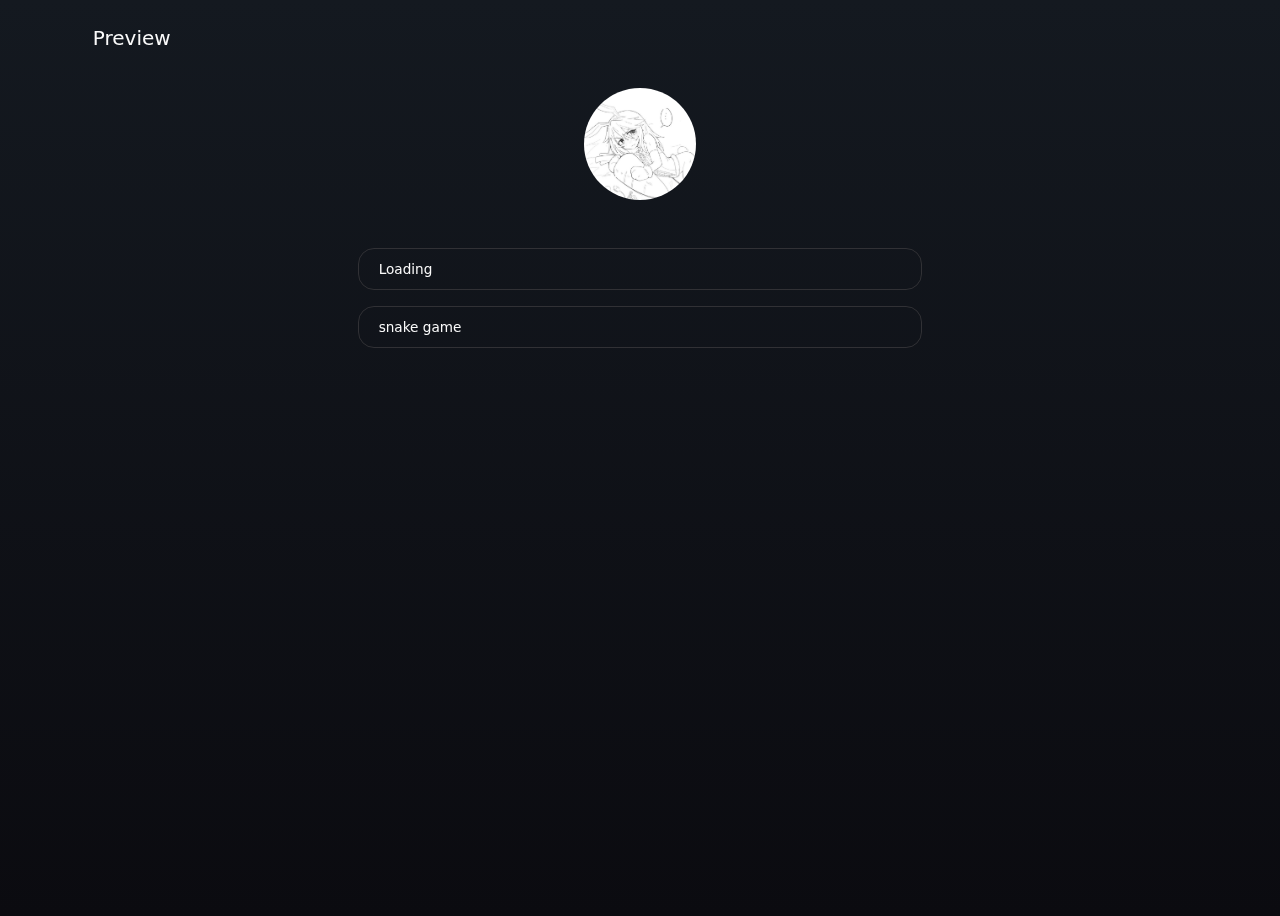
<file: index.html>
<!DOCTYPE html>
<html lang="en">
<head>
    <meta charset="UTF-8">
    <meta name="viewport" content="width=device-width, initial-scale=1.0">
    <title>CSS Preview</title>
    <link rel="stylesheet" href="main.css">
</head>
<body>
    <div class="base">
        <header>
            <a class="preview" href="index.html" aria-label="Brand">Preview</a>
        </header>
        <main>
            <section class="inner">
                <img src="img/ava3fit.jpg" alt="profile" class="imgpf">
                <div class="project">
                    <ul class="viewlist">
                        <li class="gap"></li>
                        <a href="loading/index.html" class="item">Loading</a>
                        <li class="gap"></li>
                        <a href="snake/snake.html" class="item">snake game</a>
                        <li class="gap"></li>
                        <li class="gap"></li>


                    </ul>
                </div>
            </section>
        </main>

    </div>
</body>
</html>
</file>
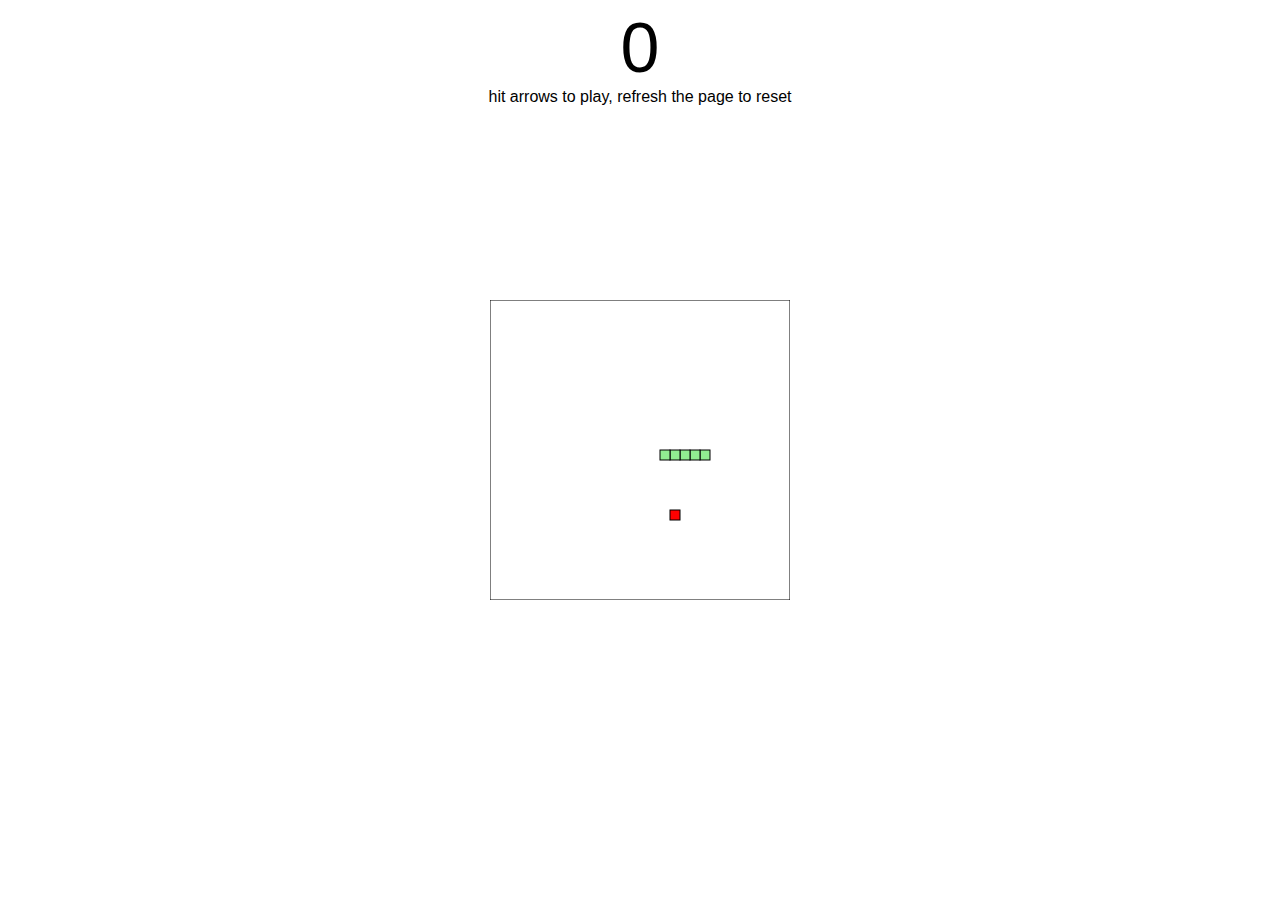
<file: snake/snake.html>
<!DOCTYPE html>
<html lang="en">
<head>
    <meta charset="UTF-8">
    <meta name="viewport" content="width=device-width, initial-scale=1.0">
    <title>snake game</title>
</head>
<body>
    <div id="score">0</div>
    <div class="note">hit arrows to play, refresh the page to reset</div>
    <canvas id="gameCanvas" width="300" height="300"><canvas>
    
    <style>
        .note {
            text-align: center;
            font-size: medium;
            font-family: Arial, "Helvetica Neue", Helvetica, sans-serif;
        }

        #gameCanvas {
            position: absolute;
            top: 50%;
            left: 50%;
            transform: translate(-50%, -50%);
        }

        #score {
            text-align: center;
            font-size: 70px;
            font-family: 'Antique Olive Compact', sans-serif;
        }
    </style>
</body>
<script src="snake.js"></script>

</html>
</file>
<file: main.css>
body {
    display: flex;
    justify-content: center;
    min-height: 100vh;
    /* background: radial-gradient(
        farthest-side at 10% 90%, #141920, #0b0b10
    ); */
    background: linear-gradient(
        #141920,
        #0b0b10
    );
}

.base {
    width: 100%;
    max-width: 70rem;
    padding-left: 2.5rem;
    padding-right: 2.5rem;
    text-align: left;
}

header {
    display: flex;
    align-items: center;
    top: 1.5rem;
    justify-content: space-between;
    margin: 0 0.8rem 3rem 0.8rem;
    z-index: 30;
    position: sticky;
    font-family: system-ui, -apple-system, BlinkMacSystemFont, 'Segoe UI', Roboto, Oxygen, Ubuntu, Cantarell, 'Open Sans', 'Helvetica Neue', sans-serif;
    color: hsl(0 0% 98% / 1);
    color-scheme: dark;
    text-size-adjust: 100%;
    transition: padding .3s,
        transform .3s,
        margin-inline .3s,
        border .15s,
        background-color .15s;
}

.preview:link {
    font-family: system-ui, -apple-system, BlinkMacSystemFont, 'Segoe UI', Roboto, Oxygen, Ubuntu, Cantarell, 'Open Sans', 'Helvetica Neue', sans-serif;
    color: hsl(0 0% 98% / 1);
    text-decoration: none;
    z-index: 30;
    font-size: 1.25rem;
    line-height: 1.75rem;
}

.preview:visited {
    font-family: system-ui, -apple-system, BlinkMacSystemFont, 'Segoe UI', Roboto, Oxygen, Ubuntu, Cantarell, 'Open Sans', 'Helvetica Neue', sans-serif;
    color: hsl(0 0% 98% / 1);
    text-decoration: none;
    z-index: 30;
    font-size: 1.25rem;
    line-height: 1.75rem;
}

.preview:hover {
    font-family: system-ui, -apple-system, BlinkMacSystemFont, 'Segoe UI', Roboto, Oxygen, Ubuntu, Cantarell, 'Open Sans', 'Helvetica Neue', sans-serif;
    color: hsl(195 95% 85% / 1);
    text-decoration: none;
    z-index: 30;
    font-size: 1.25rem;
    line-height: 1.75rem;
}

.inner {
    animation-delay: 50ms;
    display: flex;
    row-gap: 1.75rem;
    align-items: center;
    flex-direction: column;
    margin-bottom: 2.5rem;
    animation: 300ms fade-in-up;
    text-align: left;
}

.imgpf {
    height: 7rem;
    width: auto;
    border-radius: 50%;
    overflow: hidden;
    padding: .25rem;
}

main {
    display: flex;
    width: 100%;
    flex-direction: column;
    align-items: center;
    text-align: left;
}

.project {
    display: flex;
    justify-content: center;
    width: 83%;
    min-width: 9rem;
    display: flex;
    flex-direction: row;
    text-align: left;
    border-color: hsl(240 3.7% 19.9% / 1);
    box-sizing: border-box;
    font-family: system-ui, -apple-system, BlinkMacSystemFont, 'Segoe UI', Roboto, Oxygen, Ubuntu, Cantarell, 'Open Sans', 'Helvetica Neue', sans-serif;
    color: hsl(0 0% 98% / 1);
    color-scheme: dark;
    text-size-adjust: 100%;
    font-size: 1.25rem;
    line-height: 1.75rem;

}

.viewlist {
    display: flex;
    flex-direction: column;
    box-sizing: border-box;
    text-align: left;
    list-style-position: outside;
    list-style-type: none;
    white-space: nowrap;
    margin: 0;
    padding-inline-start: 0;
    margin-block-start: 0;
    margin-block-end: 0;
    padding-left: 0;
}

.gap {
    flex-direction: row;
    margin: 1rem 0 0 0;
}

.item:link {
    font-family: system-ui, -apple-system, BlinkMacSystemFont, 'Segoe UI', Roboto, Oxygen, Ubuntu, Cantarell, 'Open Sans', 'Helvetica Neue', sans-serif;
    color: hsl(0 0% 98% / 1);
    text-decoration: none;
    z-index: 30;
    font-size: 0.85rem;
    line-height: 1.75rem;
    border: 1px solid hsl(240 3.7% 19.9% / 1) !important;
    padding: 6px 460px 6px 20px;
    border-radius: 16px;
    box-sizing: border-box;
    display: inline-block;
    text-align: left;
    transition: background-color .3s, box-shadow .3s, backdrop-filter .3s;
    background-color: inherit;
    box-shadow: none;
    backdrop-filter: unset;
}

.item:visited {
    font-family: system-ui, -apple-system, BlinkMacSystemFont, 'Segoe UI', Roboto, Oxygen, Ubuntu, Cantarell, 'Open Sans', 'Helvetica Neue', sans-serif;
    color: hsl(0 0% 98% / 1);
    text-decoration: none;
    text-anchor: start;
    z-index: 30;
    font-size: 1rem;
    line-height: 1.75rem;
    border: 1px solid hsl(240 3.7% 19.9% / 1) !important;
    padding: 6px 200px;
    border-radius: 16px;
    box-sizing: border-box;
    display: inline-block;
    text-align: left;
    transition: background-color .3s, box-shadow .3s, backdrop-filter .3s;
    background-color: inherit;
    box-shadow: none;
    backdrop-filter: unset;
}

.item:hover {
    transition: background-color .3s, box-shadow .3s, backdrop-filter .3s;
    background-color: rgb(255, 255, 255, 0.1);
    box-shadow: 0 25px 45px rgba(0, 0, 0, 0.1);
    backdrop-filter: blur(4px);

}
</file>
